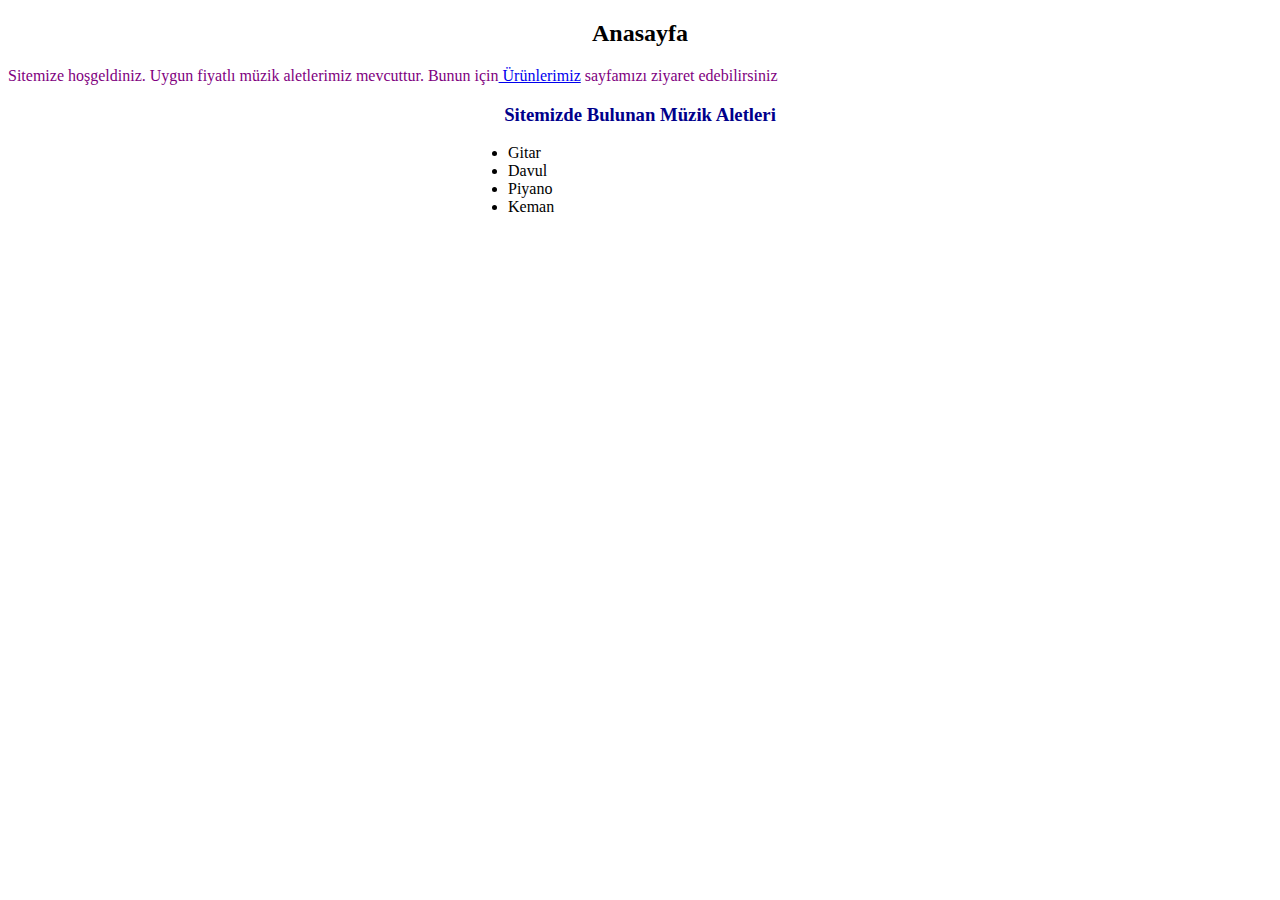
<file: anasayfa.html>
<!DOCTYPE html>
<html lang="en">
<head>
    <meta charset="UTF-8">
    <meta name="viewport" content="width=device-width, initial-scale=1.0">
    <title>Anasayfa</title>
</head>
<body>
    <h2 align="center">Anasayfa</h2>
    <p style="color:purple">Sitemize hoşgeldiniz. Uygun fiyatlı müzik aletlerimiz mevcuttur. Bunun için<a href="ürünlerimiz.html"> Ürünlerimiz</a> sayfamızı ziyaret edebilirsiniz</p>
</body>

<h3 style="color:darkblue" align="center">Sitemizde Bulunan Müzik Aletleri</h3>

<ul style="text-align:center; width:1px; padding-left:500px;" >
    
    <li>Gitar</li>
    <li >Davul</li>
    <li >Piyano</li>
    <li>Keman</li>
</ul>
</html>
</file>
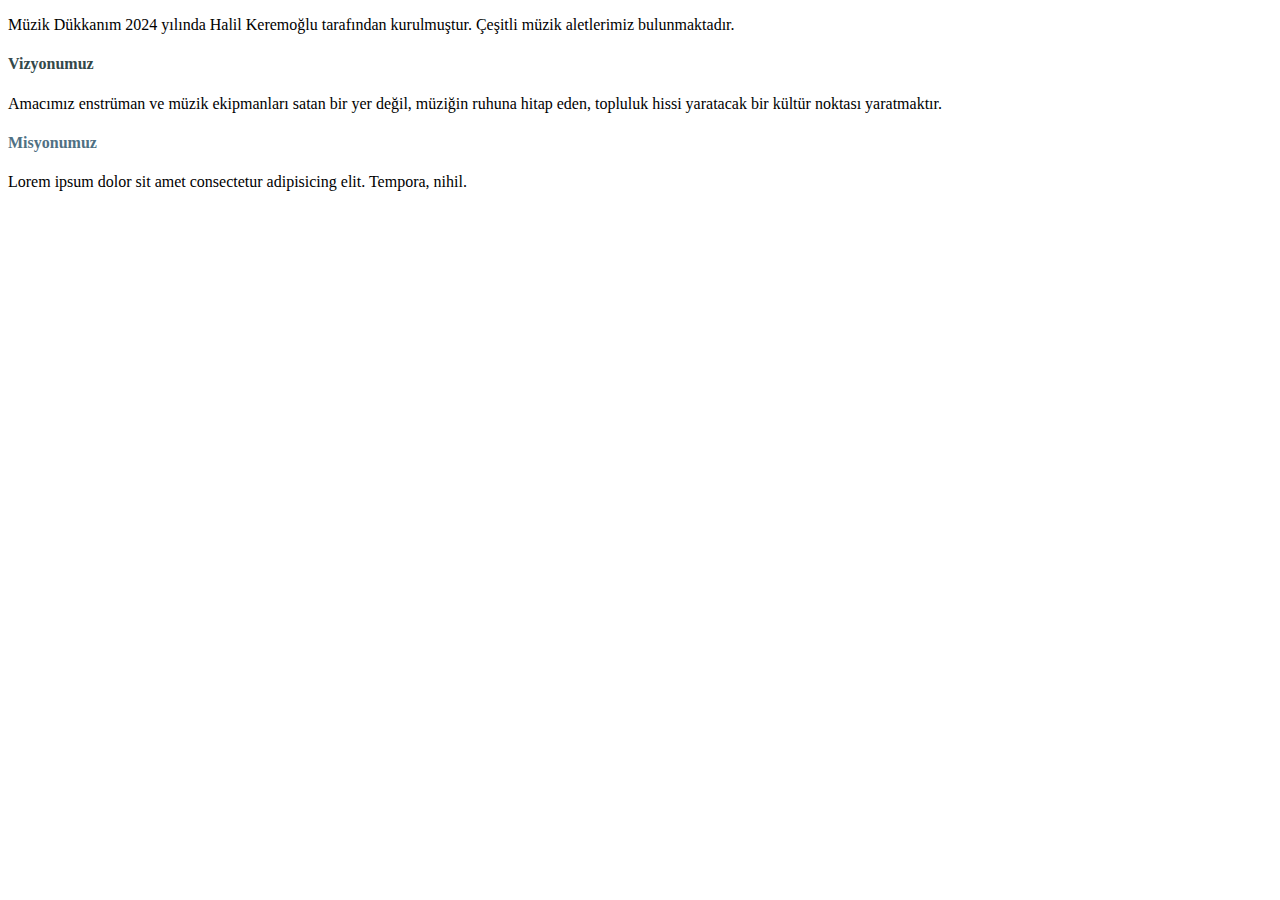
<file: hakkımızda.html>
<!DOCTYPE html>
<html lang="en">
<head>
    <meta charset="UTF-8">
    <meta name="viewport" content="width=device-width, initial-scale=1.0">
    <title>Hakkımızda</title>
</head>
<body>
    
    <p>Müzik Dükkanım 2024 yılında Halil Keremoğlu tarafından kurulmuştur. Çeşitli müzik aletlerimiz bulunmaktadır.</p>

   <h4 style="color: rgb(51, 72, 73);">Vizyonumuz </h4>
   <p> Amacımız enstrüman ve müzik ekipmanları satan bir yer değil, müziğin ruhuna hitap eden, topluluk hissi yaratacak bir kültür noktası yaratmaktır.</p>
   
   <h4 style="color: rgb(79, 112, 131);">Misyonumuz </h4>
   <p>Lorem ipsum dolor sit amet consectetur adipisicing elit. Tempora, nihil.</p>

</body>
</html>
</file>
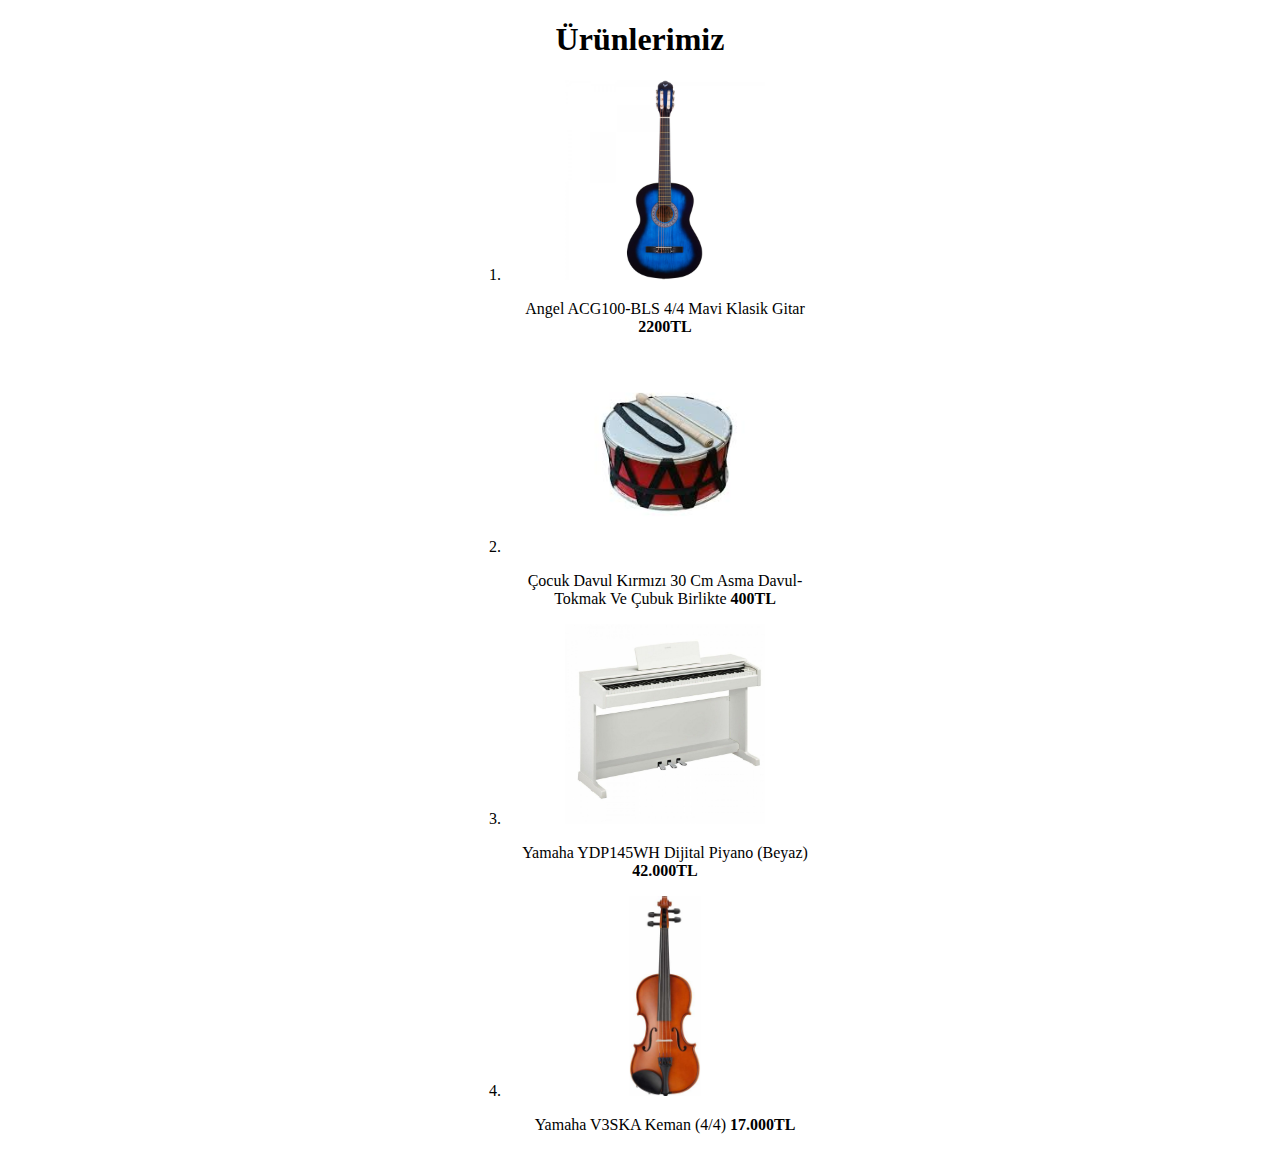
<file: ürünlerimiz.html>
<!DOCTYPE html>
<html lang="en">
<head>
    <meta charset="UTF-8">
    <meta name="viewport" content="width=device-width, initial-scale=1.0">
    <title>Ürünlerimiz</title>
</head>
<body>
    <h1 align="center"> Ürünlerimiz</h1>

   <center> 
    <ol  style="text-align:center; width:320px; padding-left:50px;" >
   <li> <img src="gitar.jpg" width="200" height="200" > 
    <p> Angel ACG100-BLS 4/4 Mavi Klasik Gitar <b>2200TL</b></p>
</li>
   <li> <img src="davul.jpg" width="200" height="200" > 
    <p> Çocuk Davul Kırmızı 30 Cm Asma Davul- Tokmak Ve Çubuk Birlikte <b>400TL</b></p>
</li>
   <li><img src="piyano.jpg" width="200" height="200" > 
    <p>Yamaha YDP145WH Dijital Piyano (Beyaz) <b>42.000TL</b></p>
</li> 
   <li><img src="keman.jpg" width="200" height="200" > 
    <p>Yamaha V3SKA Keman (4/4) <b>17.000TL</b></p>
</li> 
</ol>

</center>
</body>
</html>
</file>
